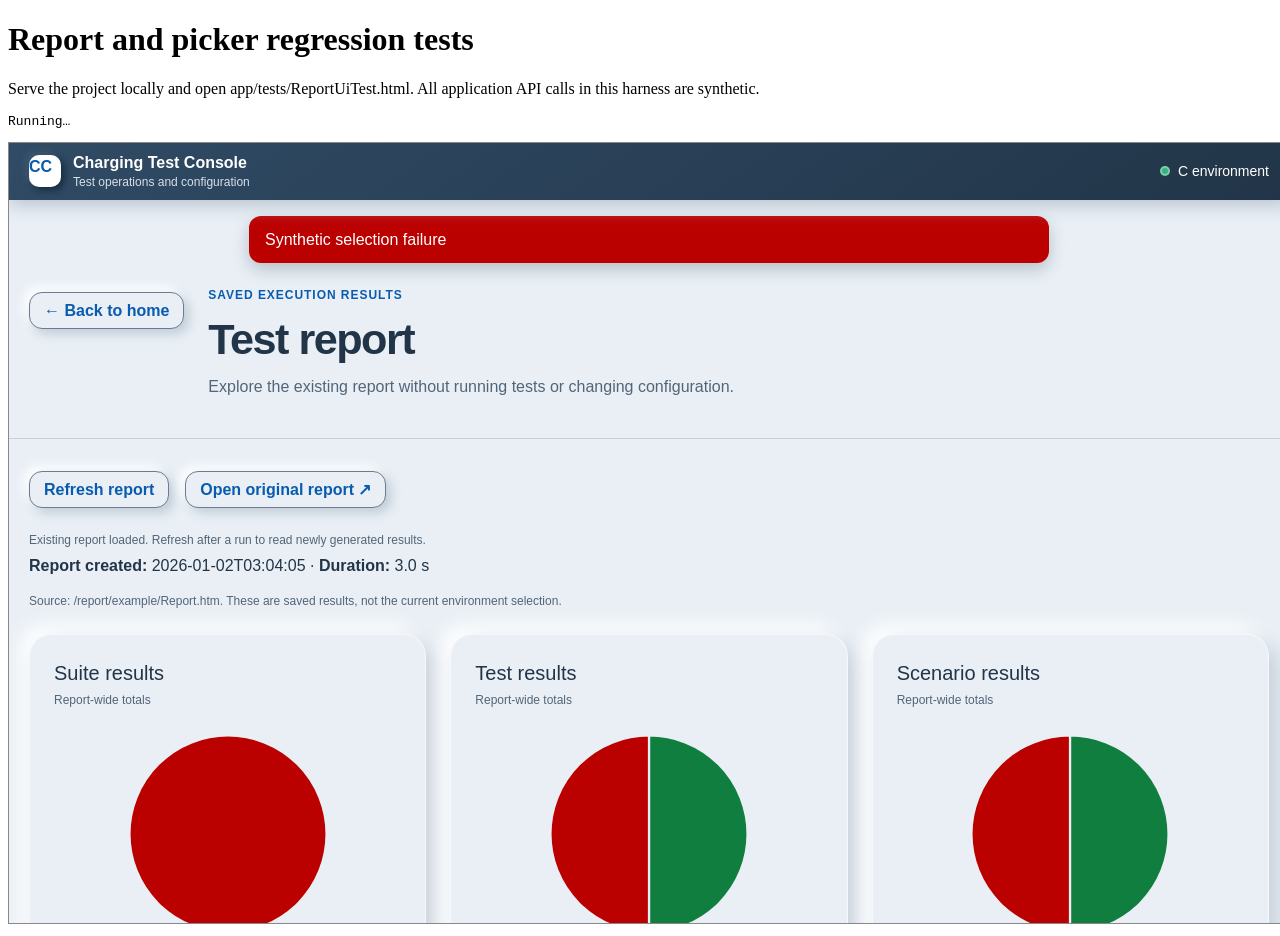
<file: app/tests/ReportUiTest.html>
<!doctype html>
<html lang="en">
<head><meta charset="utf-8"><title>Report and picker regression tests</title></head>
<body>
  <h1>Report and picker regression tests</h1>
  <p>Serve the project locally and open app/tests/ReportUiTest.html. All application API calls in this harness are synthetic.</p>
  <pre id="test-results" role="status">Running…</pre>
  <script src="../web/report.js"></script>
  <script src="ReportUiTest.js"></script>
</body>
</html>
</file>
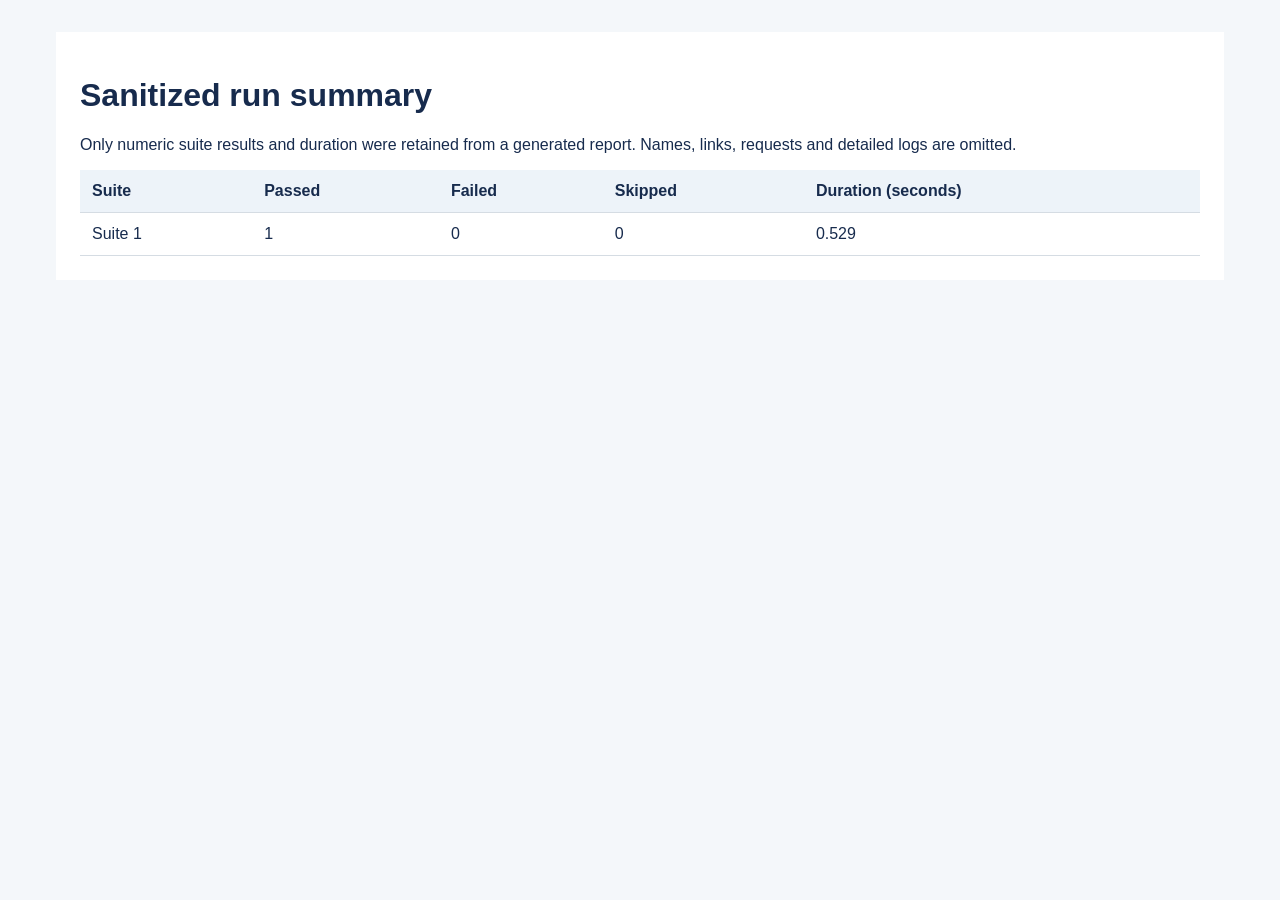
<file: target/antrun/logs/sample-user-01/Report.htm>
<!doctype html>
<html lang="en">
<head><meta charset="utf-8"><meta name="viewport" content="width=device-width, initial-scale=1"><title>Sanitized run summary</title><link rel="stylesheet" href="report.css"></head>
<body><main><h1>Sanitized run summary</h1>
<p>Only numeric suite results and duration were retained from a generated report. Names, links, requests and detailed logs are omitted.</p>
<table><thead><tr><th>Suite</th><th>Passed</th><th>Failed</th><th>Skipped</th><th>Duration (seconds)</th></tr></thead><tbody>
<tr><td>Suite 1</td><td>1</td><td>0</td><td>0</td><td>0.529</td></tr>
</tbody></table></main></body></html>
</file>
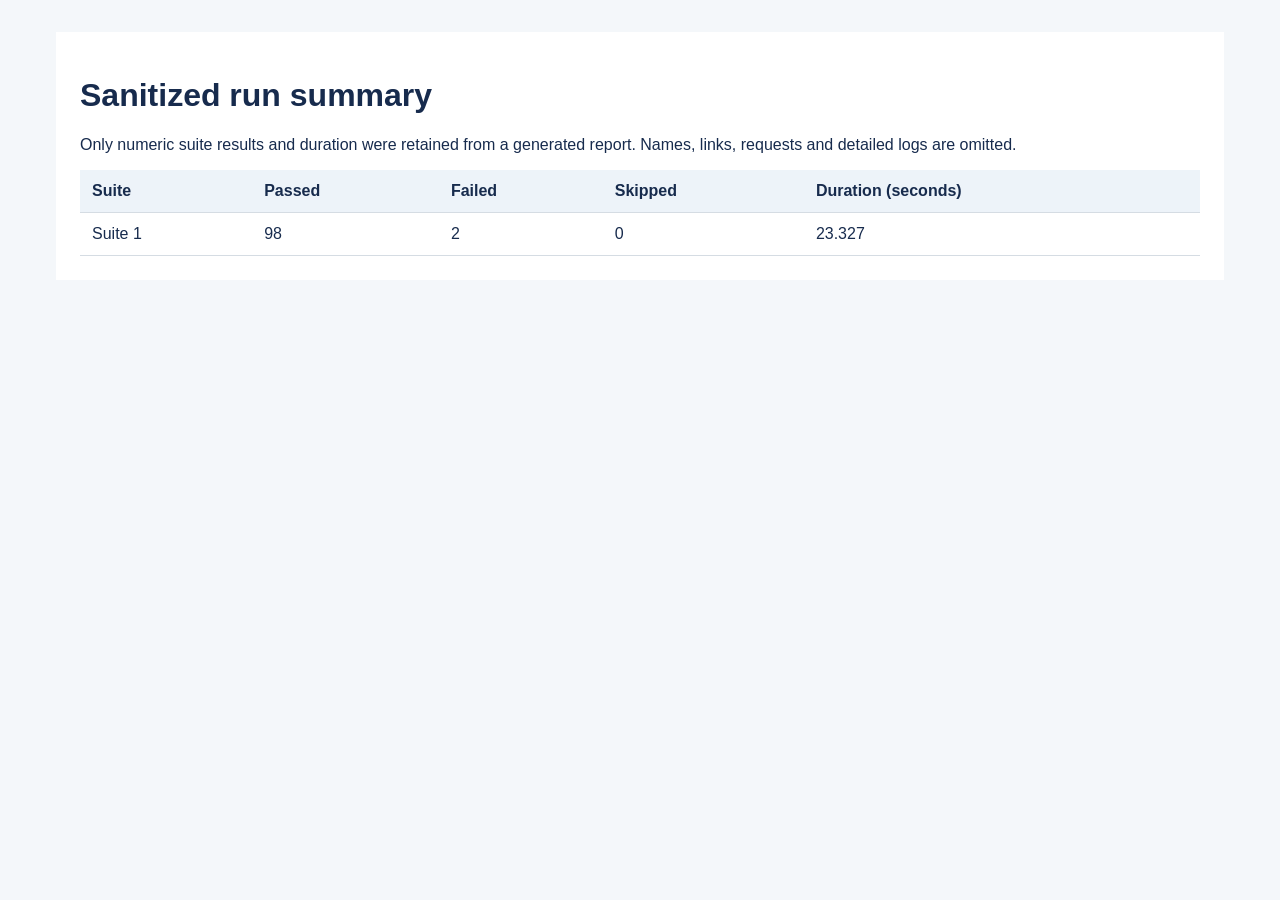
<file: target/antrun/logs/sample-user-02/Report.htm>
<!doctype html>
<html lang="en">
<head><meta charset="utf-8"><meta name="viewport" content="width=device-width, initial-scale=1"><title>Sanitized run summary</title><link rel="stylesheet" href="report.css"></head>
<body><main><h1>Sanitized run summary</h1>
<p>Only numeric suite results and duration were retained from a generated report. Names, links, requests and detailed logs are omitted.</p>
<table><thead><tr><th>Suite</th><th>Passed</th><th>Failed</th><th>Skipped</th><th>Duration (seconds)</th></tr></thead><tbody>
<tr><td>Suite 1</td><td>98</td><td>2</td><td>0</td><td>23.327</td></tr>
</tbody></table></main></body></html>
</file>
<file: target/antrun/logs/sample-user-01/report.css>
body{font-family:Arial,sans-serif;background:#f4f7fa;color:#172b4d;margin:0}main{max-width:70rem;margin:2rem auto;padding:1.5rem;background:white}table{border-collapse:collapse;width:100%}th,td{text-align:left;padding:.75rem;border-bottom:1px solid #d5dce3}th{background:#edf3f9}
</file>
<file: target/antrun/logs/sample-user-02/report.css>
body{font-family:Arial,sans-serif;background:#f4f7fa;color:#172b4d;margin:0}main{max-width:70rem;margin:2rem auto;padding:1.5rem;background:white}table{border-collapse:collapse;width:100%}th,td{text-align:left;padding:.75rem;border-bottom:1px solid #d5dce3}th{background:#edf3f9}
</file>
